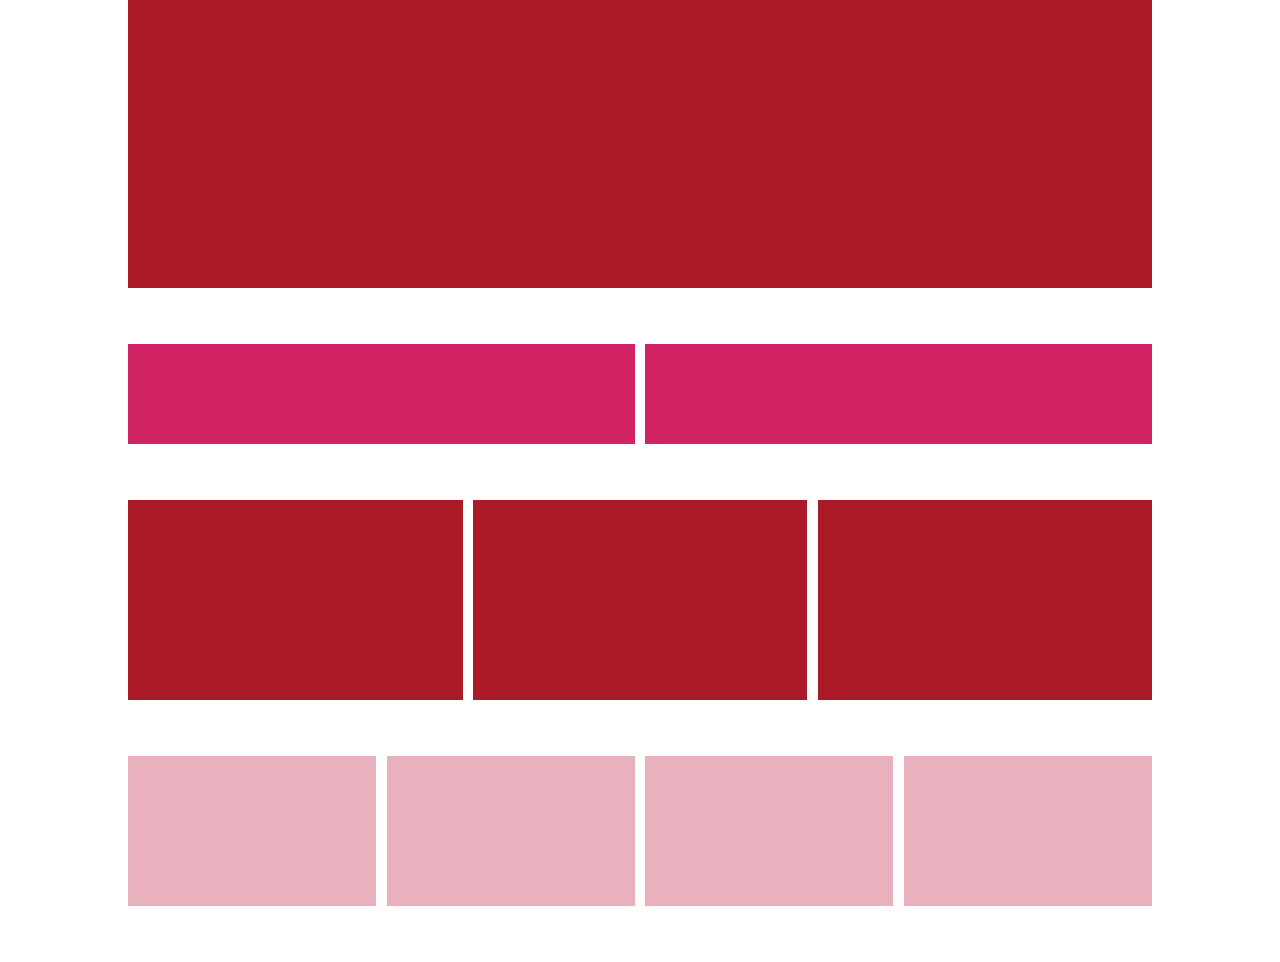
<file: Practica3-RWD/index.htm>
<!DOCTYPE html>
<html lang="en">
<head>
  <meta charset="UTF-8">
  <meta http-equiv="X-UA-Compatible" content="IE=edge">
  <meta name="viewport" content="width=device-width, initial-scale=1.0">
  <title>Practica 3</title>
  <link rel="stylesheet" href="estilos/styles.css">
</head>
<body>
  <header></header>
  <div class="container1">
    <section class="b1"></section>
    <section class="b1 right"></section>
  </div>
  <main>
    <section class="b2"></section>
    <section class="b2"></section>
    <section class="b2"></section>
  </main>
  <footer>
    <section class="b3 left"></section>
    <section class="b3 left"></section>
    <section class="b3 right"></section>
    <section class="b3 right"></section>
  </footer>
</body>
</html>
</file>
<file: Practica3-RWD/estilos/styles.css>
@media (min-width: 320px) and (max-width: 640px){
  header{
    margin: 0 auto 1.25rem;
    height: 12.5rem;
  }
  .container1{
    margin: 1.25rem auto;
    height: 18.75rem;
  }
  .b1{
    width: 100%;
    height: 50%;
    display: inline-block;
  }
  main{
    margin: 1.25rem auto;
    height: 35rem;
  }
  .b2{
    width: 100%;
    height: 33.3%;
    display: inline-block;
  }
  footer{
    margin: 1.25rem auto;
    height: 150px;
  }
  .b3{
    width: 100%;
    height: 100%;
    display: inline-block;
  }
}
@media (min-width: 768px) and (max-width: 960px) {
  header{
    margin: 0 auto 2.5rem;
    height: 18rem;
  }
  .container1{
    margin: 2.5rem auto;
    height: 17rem;
  }
  .b1{
    width: 100%;
    height: 50%;
    display: inline-block;
  }
  main{
    margin: 2.5rem auto;
    height: 27rem;
  }
  .b2{
    width: 100%;
    height: 33.3%;
    display: inline-block;
  }
  footer{
    margin: 2.5rem auto;
    display: flex;
    gap: 1%;
    height: 18rem;
    flex-wrap: wrap;
    flex-direction: column;
  }
  .b3{
    width: 50%;
    height: 49%;
  }
}
@media (min-width: 1024px) {
  header{
    max-width: 64rem;
    margin: 0 auto 1.75rem;
    height: 18rem;
  }
  .container1{
    max-width: 64rem;
    height: 6.25rem;
    margin: 3.5rem auto;
    display: flex;
    gap: 1%;
  }
  .b1{
    width: 50%;
    height: 100%;
  }
  main{
    max-width: 64rem;
    height: 200px;
    margin: 3.5rem auto;
    display: flex;
    gap: 1%;
  }
  .b2{
    width: 33%;
    height: 100%;
  }
  footer{
    max-width: 64rem;
    margin: 3.5rem auto;
    height: 150px;
    display: flex;
    gap: 1%;
  }
  .b3{
    width: 25%;
    height: 100%;
  }
}
body{
  margin: 0 auto;
  box-sizing: border-box;
}
header{
  width: 100%;
  background-color: #aa1b27;
  box-sizing: border-box;
}
.container1{
  width: 100%;
}
.b1{
  background-color: #d12263;
  box-sizing: border-box;
}
main{
  width: 100%;
}
.b2{
  background-color: #aa1b27;
  box-sizing: border-box;
}
footer{
  width: 100%;
}
.b3{
  background-color: #e8b1bd;
  box-sizing: border-box;
}
</file>
